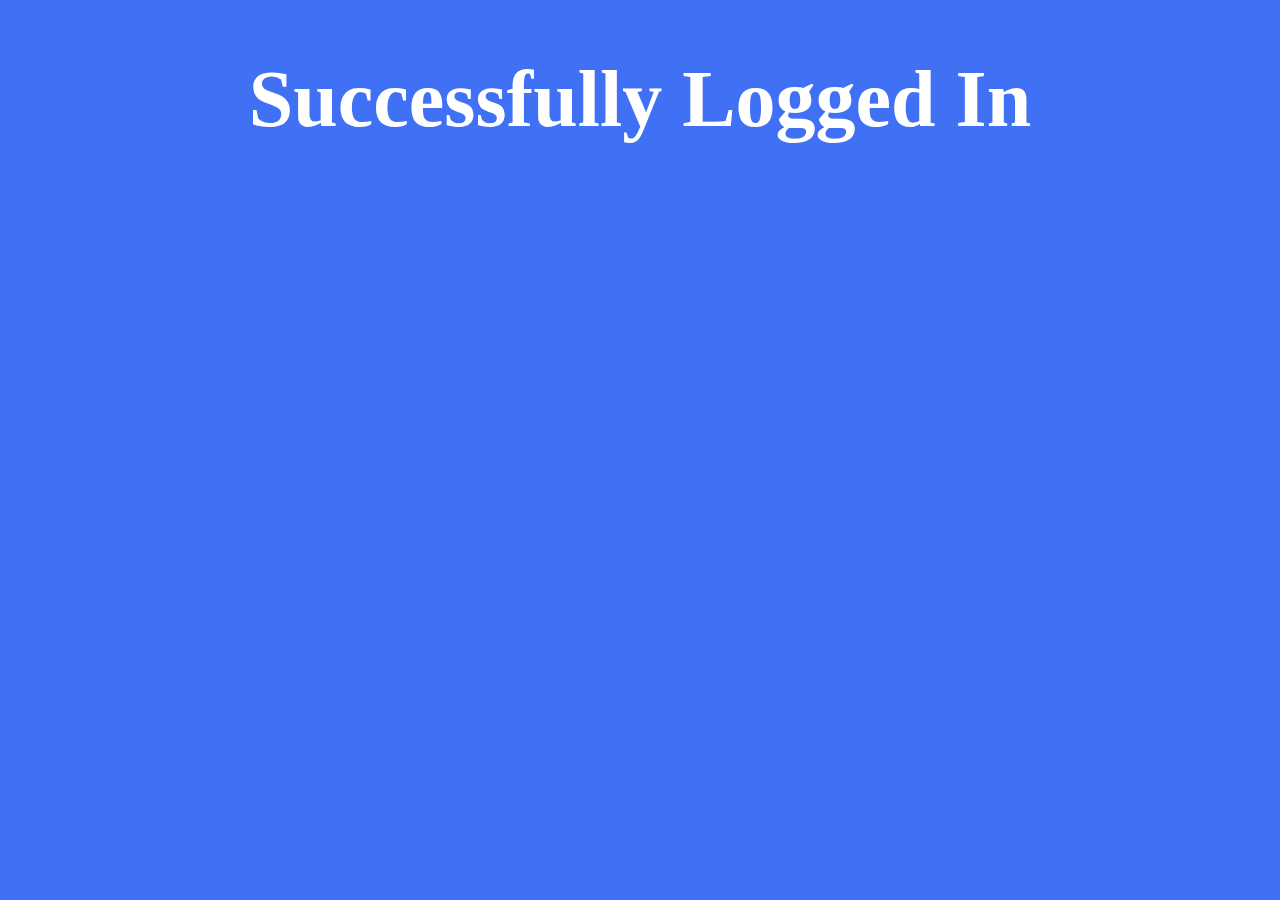
<file: public/login.html>
<!DOCTYPE html>
<html lang="en">
<head>
    <meta charset="UTF-8">
    <meta name="viewport" content="width=device-width, initial-scale=1.0">
    <title>Document</title>
    <style>
        body{
            background-color: #4070f4;
        }

        h1{
            text-align: center;
            color: white;
            font-size: 5em;
        }
        
    </style>
</head>
<body>
    <h1>Successfully Logged In </h1>
</body>
</html>
</file>
